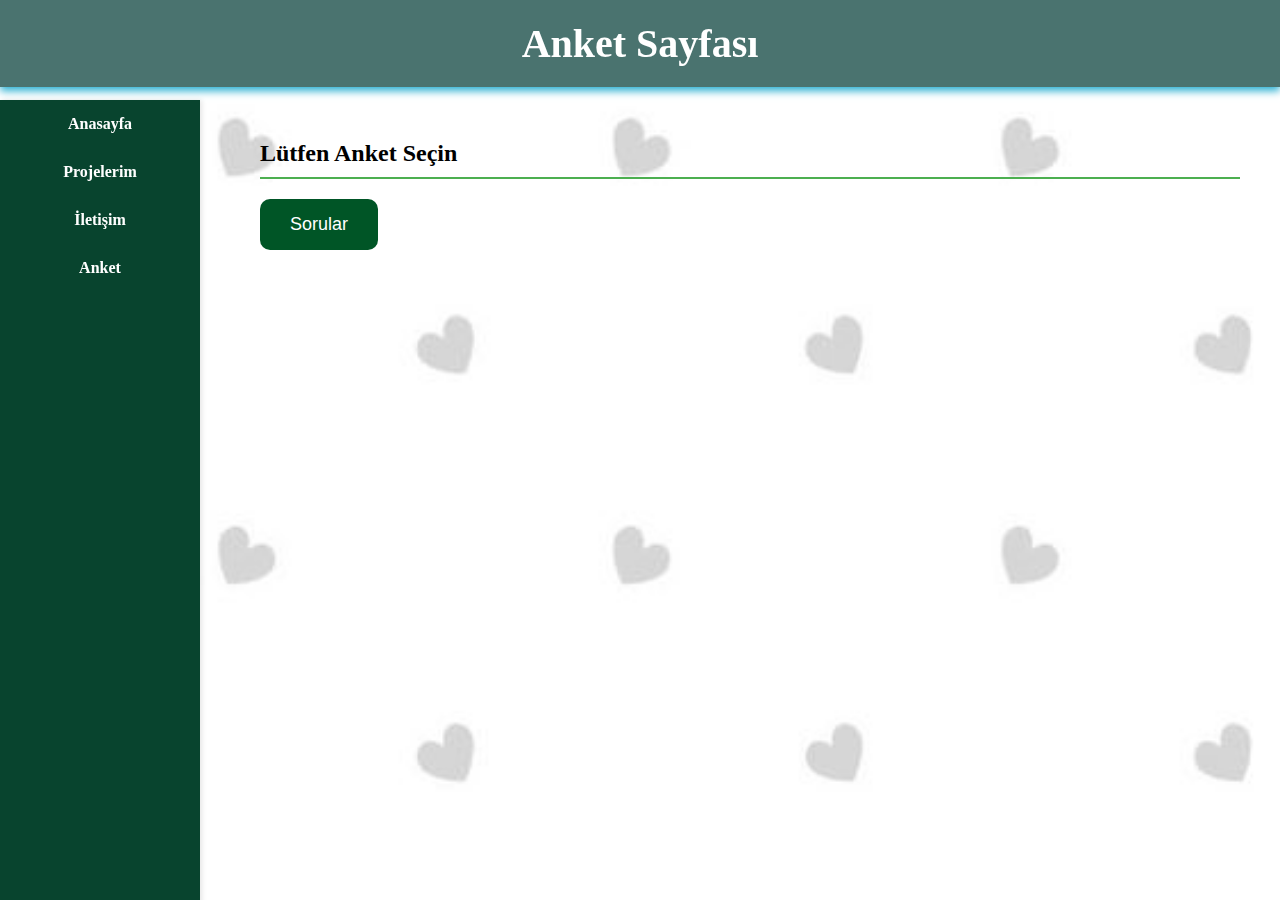
<file: anket.html>
<!DOCTYPE html>
<html lang="tr">
<head>
    <meta name="viewport" content="width=device-width, initial-scale=1.0">

    <meta charset="UTF-8">
    <meta name="viewport" content="width=device-width, initial-scale=1.0">
    <title>Anket Sayfası</title>
    <link rel="stylesheet" href="style.css">
</head>
<body>
    <header>
        <h1>Anket Sayfası</h1>
        <nav>
            <ul>
                <li><a href="index.html">Anasayfa</a></li>
                <li><a href="projeler.html">Projelerim</a></li>
                <li><a href="iletisim.html">İletişim</a></li>
                <li><a href="anket.html">Anket</a></li>
            </ul>
        </nav>
    </header>
    <main>
        <h2>Lütfen Anket Seçin</h2>
        <button class="view-btn" onclick="showSurvey1()">Sorular</button>
        <div id="survey-container"></div>
    </main>
    <script>
        function showSurvey1() {
            document.getElementById('survey-container').innerHTML = `
                <h2>Bilgi Testi</h2>
                <form id="survey1" action="submit_survey1.php" method="post" onsubmit="return calculateResults(event)">
                    <label for="name">Adınız ve Soyadınız:</label>
                    <input type="text" id="name" name="name" required><br><br>

                    <label>1.Windows, MacOS, Linux işletim sistemlerinden kaç tanesini biliyorsunuz?</label><br>
                    <input type="radio" name="os" value="Windows">0<br>
                    <input type="radio" name="os" value="MacOS"> 1<br>
                    <input type="radio" name="os" value="Linux"> 2<br>
                    <input type="radio" name="os" value="Diğer"> 3<br><br>

                    <label>2. Programlama dili biliyor musunuz?</label><br>
                    <input type="radio" name="coding" value="Evet"> Evet<br>
                    <input type="radio" name="coding" value="Hayır"> Hayır<br><br>

                    <label>3. Hangi seviyede bilgisayar donanım bilgisine sahipsiniz?</label><br>
                    <input type="radio" name="hardware" value="Başlangıç"> Başlangıç<br>
                    <input type="radio" name="hardware" value="Orta"> Orta<br>
                    <input type="radio" name="hardware" value="İleri"> İleri<br><br>

                    <label>4. Word,excel gibi programları kullanmayı biliyor musunuz?</label><br>
                    <input type="radio" name="security" value="Evet"> Evet<br>
                    <input type="radio" name="security" value="Hayır"> Hayır<br><br>

                    <label>5. Hangi seviyede yazılım bilgisine sahipsiniz?</label><br>
                    <input type="radio" name="software" value="Başlangıç"> Başlangıç<br>
                    <input type="radio" name="software" value="Orta"> Orta<br>
                    <input type="radio" name="software" value="İleri"> İleri<br><br>

                    <label>6. Bilgisayar ağları hakkında bilgi seviyeniz nedir?</label><br>
                    <input type="radio" name="networking" value="Başlangıç"> Başlangıç<br>
                    <input type="radio" name="networking" value="Orta"> Orta<br>
                    <input type="radio" name="networking" value="İleri"> İleri<br><br>

                    <label>7. Veri analizi ve veri tabanları konusunda bilgi sahibi misiniz?</label><br>
                    <input type="radio" name="data" value="Evet"> Evet<br>
                    <input type="radio" name="data" value="Hayır"> Hayır<br><br>

                    <label for="feedback">Öneri ve Görüşlerinizi e-postaya eklemeyi unutmayınızzz:</label><br>
            
                    <input type="submit" value="Gönder" class="submit-btn">
                </form>
                <div id="survey1-result"></div>
            `;

            document.getElementById('survey1').onsubmit = function (event) {
                event.preventDefault();
                const formData = new FormData(event.target);
                let score = 0;

                if (formData.get('os') !== null) score += 10;
                if (formData.get('coding') === 'Evet') score += 20;
                if (formData.get('hardware') === 'Orta') score += 20;
                if (formData.get('hardware') === 'İleri') score += 30;
                if (formData.get('security') === 'Evet') score += 20;
                if (formData.get('software') === 'Orta') score += 20;
                if (formData.get('software') === 'İleri') score += 30;
                if (formData.get('networking') === 'Orta') score += 20;
                if (formData.get('networking') === 'İleri') score += 30;
                if (formData.get('data') === 'Evet') score += 20;

                let level = '';
                if (score >= 180) level = 'Uzman';
                else if (score >= 120) level = 'İleri Düzey';
                else if (score >= 60) level = 'Orta Düzey';
                else level = 'Başlangıç Düzeyi';

                document.getElementById('survey1-result').innerHTML = `
                    <h3>Bilgisayar Bilgi Seviyeniz: ${level}</h3>
                    <p>Aldığınız Puan: ${score}</p>
                    <p>Öneri: ${getAdvice(level)}</p>
                `;

                // E-posta gönderme
                const email = 'meyra67e@gmail.com';
                const subject = 'Bilgisayar Bilgi Seviyesi Anket Sonuçları';
                const body = `Bilgisayar Bilgi Seviyeniz: ${level}%0D%0AAldığınız Puan: ${score}%0D%0AÖneri: ${getAdvice(level)} SİZİN GÖRÜŞLERİNİZ NELERDİR(LÜTFEN 1 CÜMLE OLSA DAHİ BELİRTİN Kİ KENDİMİ GELİŞTİREBİLEYİM, METNİN DEVAMINA EKLEYEBİLİRSİNİZ. BURAYA KADAR GELDİĞİNİZ İÇİN TEŞEKKÜR EDERİM <3): `;
                window.location.href = `mailto:${email}?subject=${subject}&body=${body}`;
            };

            function getAdvice(level) {
                switch (level) {
                    case 'Başlangıç Düzeyi':
                        return 'Temel bilgisayar kurslarına katılarak bilgi seviyenizi artırabilirsiniz.';
                    case 'Orta Düzey':
                        return 'Bilgisayar bilginizi daha da geliştirmek için ileri seviye eğitimlere katılabilirsiniz.';
                    case 'İleri Düzey':
                        return 'Bilgilerinizi pekiştirip yeni teknolojilere odaklanabilirsiniz.';
                    case 'Uzman':
                        return 'Uzmanlığınızı başkalarına öğreterek paylaşabilir ve projelerde yer alabilirsiniz.';
                    default:
                        return '';
                }
            }
        }

    </script>
</body>
</html>
</file>
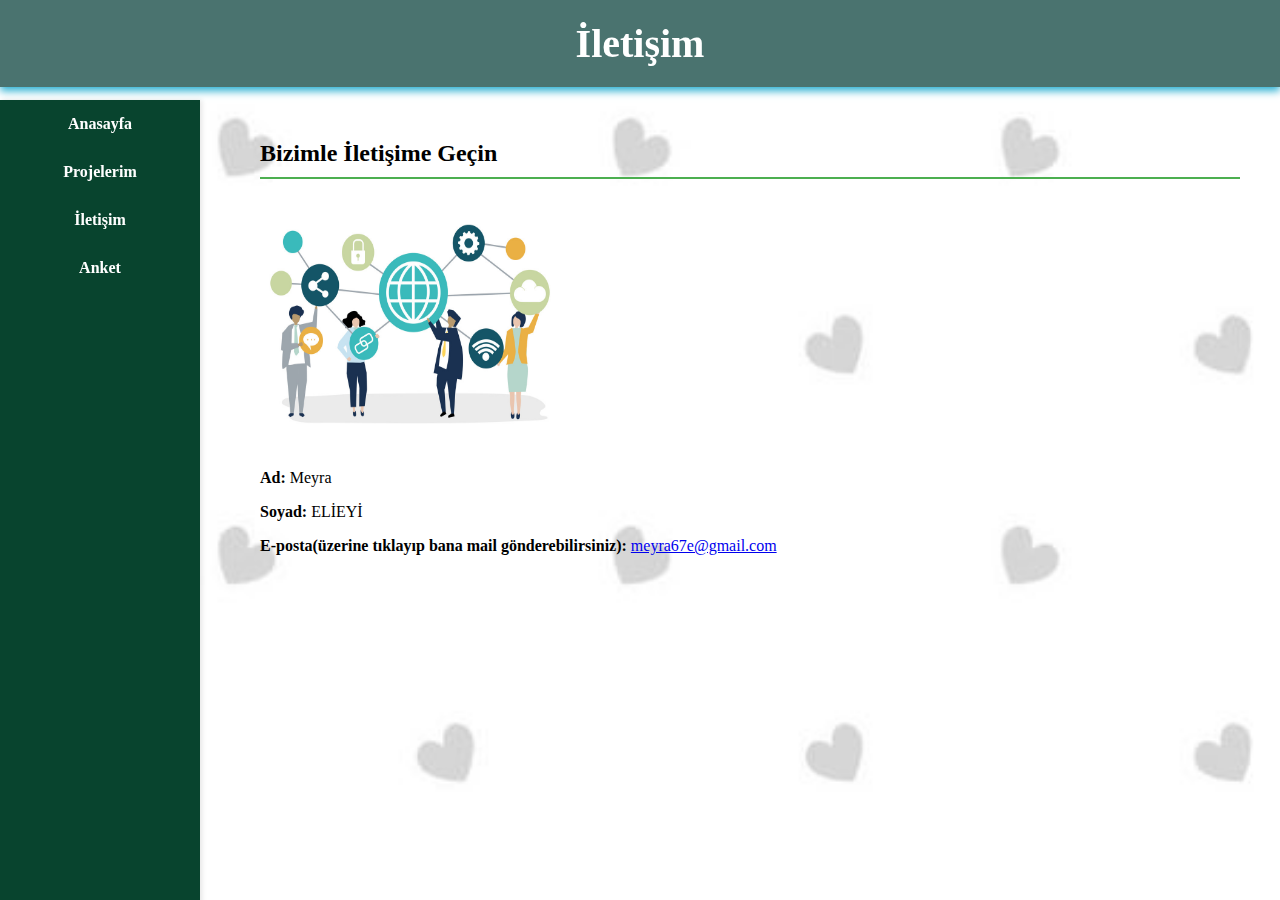
<file: iletisim.html>
<!DOCTYPE html>
<html lang="tr">
<head>
    <meta name="viewport" content="width=device-width, initial-scale=1.0">

    <meta charset="UTF-8">
    <meta name="viewport" content="width=device-width, initial-scale=1.0">
    <title>İletişim</title>
    <link rel="stylesheet" href="style.css">
    <style>
        .form-group {
            margin-bottom: 15px;
        }
    </style>
</head>
<body>
    <header>
        <h1>İletişim</h1>
        <nav>
            <ul>
                <li><a href="index.html">Anasayfa</a></li>
                <li><a href="projeler.html">Projelerim</a></li>
                <li><a href="iletisim.html">İletişim</a></li>
                <li><a href="anket.html">Anket</a></li>
            </ul>
        </nav>
    </header>
    <main>
        <section>
            <h2>Bizimle İletişime Geçin</h2>
            <div class="contact-info">
                <img src="1550930788651.jpg" width="300" height="250" alt="Adınız Soyadınız">
                <p><strong>Ad:</strong> Meyra</p>
                <p><strong>Soyad:</strong> ELİEYİ</p>
                <p><strong>E-posta(üzerine tıklayıp bana mail gönderebilirsiniz):</strong> <a href="mailto:meyra67e@gmail.com">meyra67e@gmail.com</a></p>
            </div>
            <form action="send_message.php" method="post">
            
            </form>
        </section
</file>
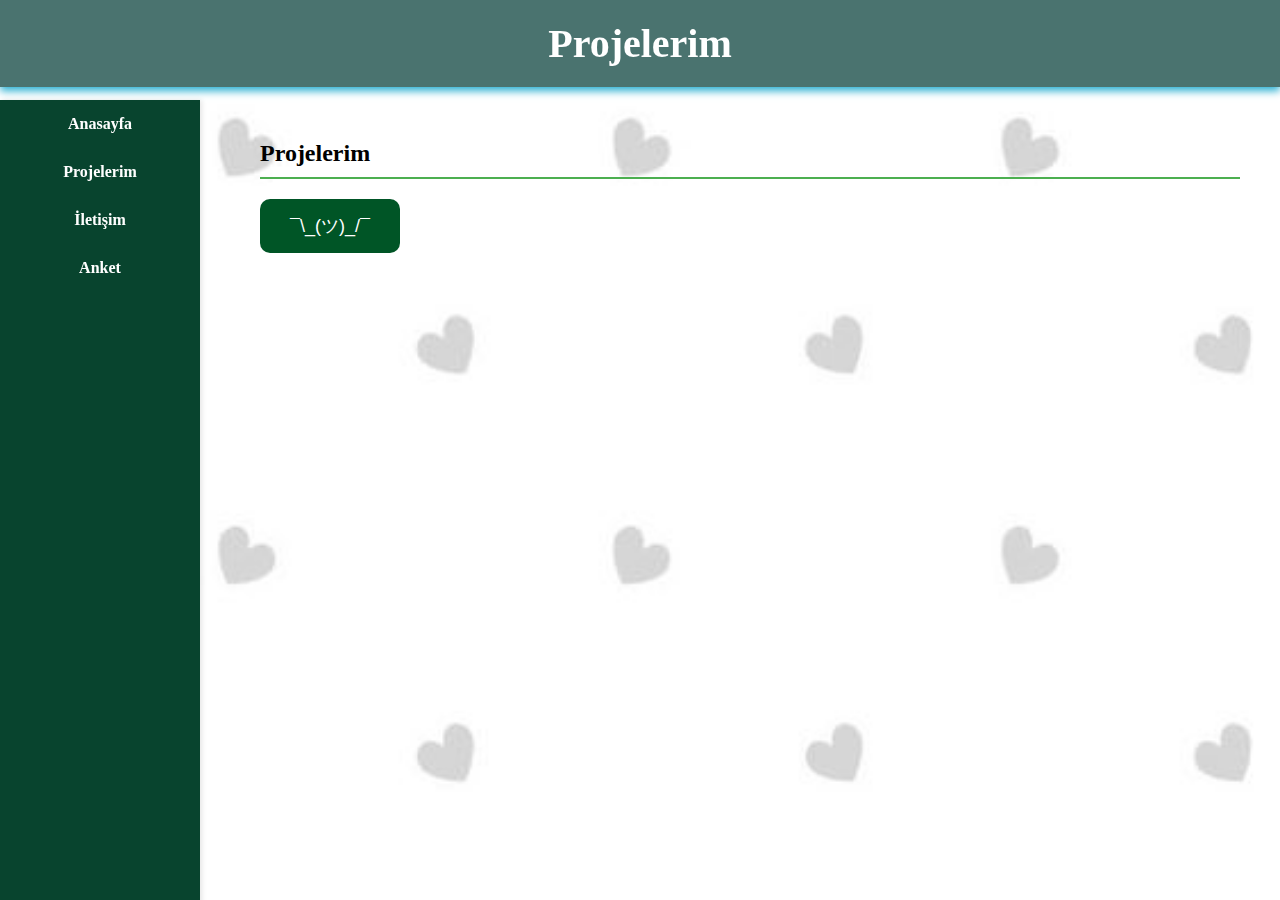
<file: projeler.html>
<!DOCTYPE html>
<html lang="tr">
<head>
    <meta name="viewport" content="width=device-width, initial-scale=1.0">

    <meta charset="UTF-8">
    <meta name="viewport" content="width=device-width, initial-scale=1.0">
    <title>Projelerim</title>
    <link rel="stylesheet" href="style.css">
</head>
<body>
    <header>
        <h1>Projelerim</h1>
        <nav>
            <ul>
                <li><a href="index.html">Anasayfa</a></li>
                <li><a href="projeler.html">Projelerim</a></li>
                <li><a href="iletisim.html">İletişim</a></li>
                <li><a href="anket.html">Anket</a></li>
            </ul>
        </nav>
    </header>
    <main>
        <section>
            <h2>Projelerim</h2>
            <button class="view-btn" onclick="showMedia()">¯\_(ツ)_/¯</button>
            <div id="media-container" style="display:none;">
                <video controls>
                    <source src="a few.mp4" type="video/mp4">
                    Tarayıcınız video etiketini desteklemiyor.
                </video>
            </div>
        </section>
    </main>


    <script>
        function showMedia() {
            document.getElementById('media-container').style.display = 'block';
        }
    </script>
</body>
</html>
</file>
<file: style.css>
/* Genel ayarlar */
body {
    font-family: Arial, ;
    margin: 0;
    padding: 0;
    background-color: #f4f4f9;
    background-image: url('eeee.jpg'); /* Arka plan resmi */
    background-size: cover; /* Resmi tüm alanı kaplayacak şekilde ayarla */
    background-position: center; /* Resmi merkezle */
    background-attachment: fixed; /* Arka plan kaydırılmayacak şekilde sabitle */
    color: #000000;
}

/* Header ayarları */
header {
    background-color: hsla(174, 55%, 19%, 0.776);
    color: white;
    padding: 20px 0;
    text-align: center;
    box-shadow: 0 4px 8px rgb(43, 176, 209);
    position: fixed;
    width: 100%;
    top: 0;
    z-index: 1000;
}

header h1 {
    margin: 0;
    font-size: 2.5em;
}

nav ul {
    list-style: none;
    padding: 0;
    display: flex;
    flex-direction: column;
    justify-content: flex-start;
    position: fixed;
    top: 100px;
    left: 0;
    margin: 0;
    background-color: hsl(158, 79%, 15%);
    height: 100%;
    width: 200px;
    box-shadow: 2px 0 5px rgba(0, 0, 0, 0.1);
}

nav ul li {
    margin: 0;
}

nav ul li a {
    display: block;
    padding: 15px;
    color: white;
    text-decoration: none;
    font-weight: bold;
    transition: background-color 0.3s ease, color 0.3s ease;
}

nav ul li a:hover {
    background-color: #555;
    color: #ff6347;
}

main {
    padding: 120px 40px;
    max-width: 1000px;
    margin: 0 auto;
    margin-left: 220px; /* Boşluk bırakıldı */
}

h2 {
    border-bottom: 2px solid #4CAF50;
    padding-bottom: 10px;
    margin-bottom: 20px;
}

.view-btn {
    background-color: #005526;
    color: white;
    border: none;
    padding: 15px 30px;
    font-size: 18px;
    cursor: pointer;
    border-radius: 10px;
    transition: background-color 0.3s ease, transform 0.3s ease;
}

.view-btn:hover {
    background-color: #004f32;
    transform: scale(1.1);
}

#image-container img {
    margin-top: 20px;
    width: 100%;
    max-width: 600px;
    border-radius: 10px;
    box-shadow: 0 4px 8px rgba(0, 0, 0, 0.1);
}

.gallery-container {
    background-color: #fff;
    padding: 20px;
    border-radius: 10px;
    box-shadow: 0 4px 8px rgba(0, 0, 0, 0.1);
}

.gallery {
    display: grid;
    grid-template-columns: repeat(auto-fit, minmax(300px, 1fr));
    gap: 20px;
    margin-top: 20px;
}

.gallery-item {
    overflow: hidden;
    border-radius: 10px;
    box-shadow: 0 4px 8px rgba(0, 0, 0, 0.1);
    transition: transform 0.3s ease, box-shadow 0.3s ease;
}

.gallery-item img {
    width: 100%;
    height: auto;
    display: block;
    object-fit: cover;
}

.gallery-item:hover {
    transform: scale(1.05);
    box-shadow: 0 8px 16px rgba(0, 0, 0, 0.2);
}

footer {
    background-color: #96b5b6;
    color: white;
    text-align: center;
    padding: 20px 0;
    box-shadow: 0 -4px 8px rgb(13, 110, 33);
}

/* Medya sorguları ile mobil uyumluluk */
@media (max-width: 768px) {
    nav ul {
        position: static;
        height: auto;
        width: 100%;
        flex-direction: row;
        justify-content: space-around;
        box-shadow: none;
    }

    main {
        margin-left: 0;
        padding: 80px 20px;
    }

    header h1 {
        font-size: 1.8em;
    }

    .gallery {
        grid-template-columns: 1fr;
    }

    .gallery-item img {
        max-width: 100%;
    }
}
</file>
